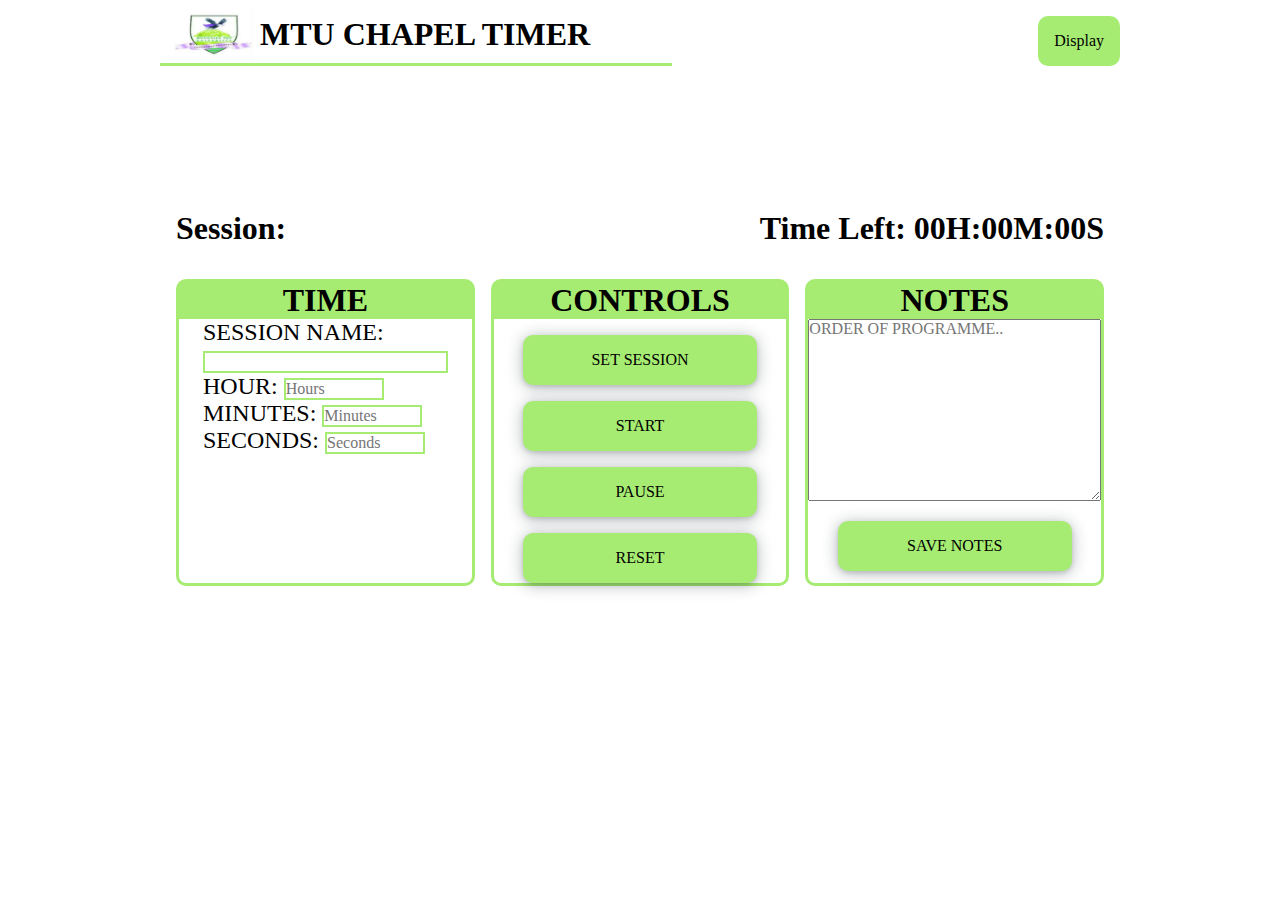
<file: index.html>
<!DOCTYPE html>
<html lang="en">
<head>
    <meta charset="UTF-8">
    <meta name="viewport" content="width=device-width, initial-scale=1.0">
    <link rel="stylesheet" href="css/style.css">
    <title>Timer</title>
</head>
<body id="body">
    <div class="container">
        <div id="title">
            <img src="img/logo.png" alt="" srcset="">
            <h1>MTU CHAPEL TIMER</h1>
        </div>
        <button id="display">Display</button>
        <section class="row">
            <h2 id="notification"></h2>
        </section>
        <section  class="row">
            <div class="cards" id="sessionRow">
            </div>
        </section>
        <section class="row timedisplay">
            <h1 id="sectionName">Session: <span id="sessionNameDisplay"></span></h1>
            <h1 id="timeLeft">Time Left: <span id="countdownDisplay">00H:00M:00S</span></h1>
        </section>
        <section class="row control-table">
            <div class="setTime" id="setTimerSection">
                <h1>TIME</h1>
                <form action="" id="setTimeTable">
                    <label for="sessionName">
                        SESSION NAME:
                        <input type="text" name="sessionName" id="sessionName" class="sessionName">
                    </label>
                    <label for="hour">
                        HOUR:
                        <input type="number" name="hour" placeholder="Hours" id="hour">
                    </label>
                    <label for="minutes">
                        MINUTES:
                        <input type="number" name="minutes" placeholder="Minutes" id="minutes">
                    </label>
                    <label for="seconds">
                        SECONDS:
                        <input type="number" name="seconds" placeholder="Seconds" id="seconds">
                    </label>
                </form>
            </div>
            <div class="controlBtns">
                <h1>CONTROLS</h1>
                <button class="controlBtn" id="setSession">SET SESSION</button>
                <button class="controlBtn" id="start">START</button>
                <button class="controlBtn" id="pause">PAUSE</button>
                <button class="controlBtn" id="reset">RESET</button>
            </div>
            <div class="notes">
                <h1>NOTES</h1>
                <textarea name="" id="notes" cols="30" rows="10" placeholder="ORDER OF PROGRAMME.."></textarea>
                <button id="saveNotesBtn" class="controlBtn">
                    SAVE NOTES
                </button>
            </div>
        </section>
    </div>
    <script src="js/script.js"></script>
</body>
</html>
</file>
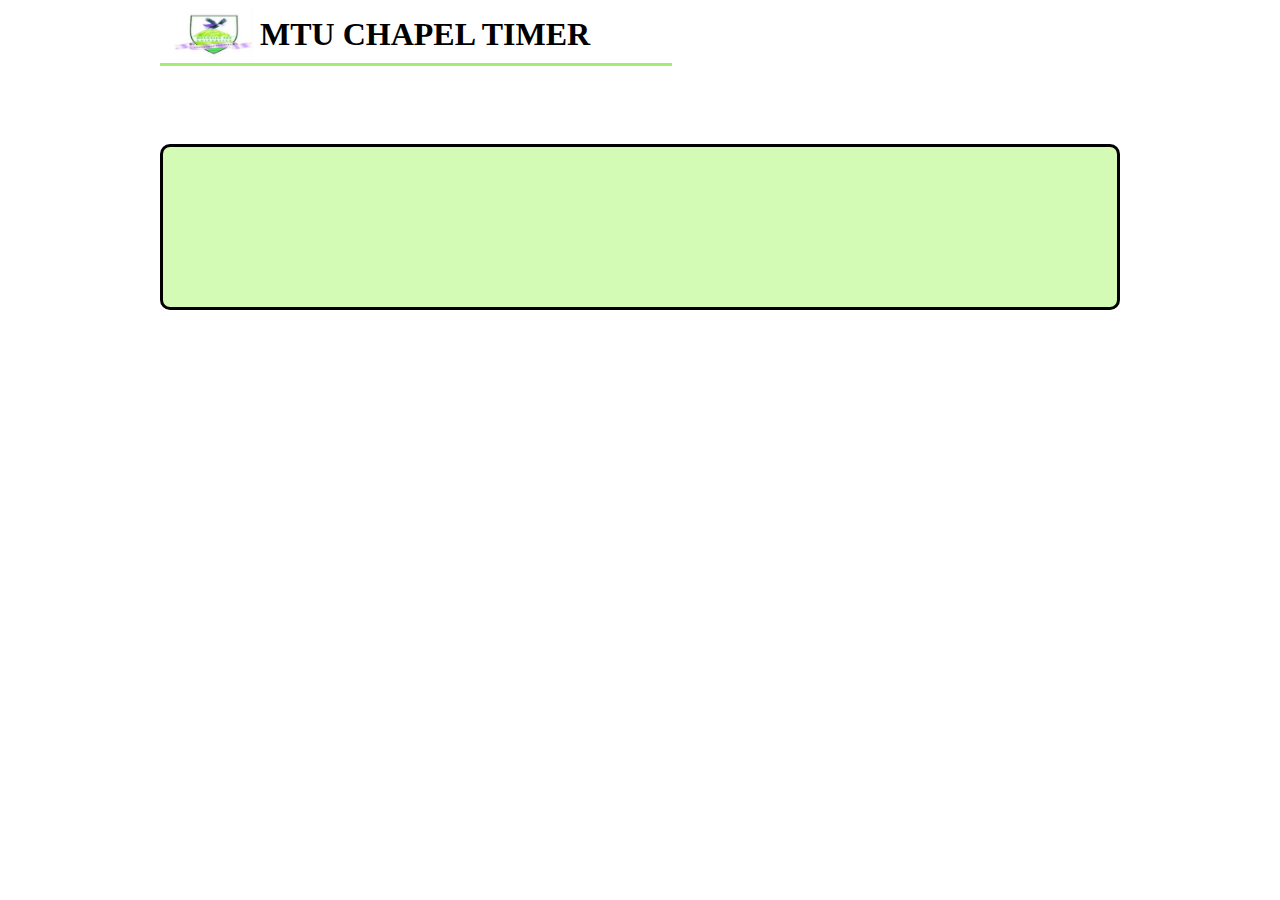
<file: output.html>
<!DOCTYPE html>
<html lang="en">
<head>
    <meta charset="UTF-8">
    <meta name="viewport" content="width=device-width, initial-scale=1.0">
    <link rel="stylesheet" href="css/style.css">
    <link rel="stylesheet" href="css/output.css">
    <title>MTU CHAPEL TIMER</title>
</head>
<body>
    <div class="container">
        <div id="title">
            <img src="img/logo.png" alt="" srcset="">
            <h1>MTU CHAPEL TIMER</h1>
        </div>
        <section class="row output-row">
            <div>
                <h1 id="sectionName">
                    <span id="presenterSessionNameDisplay"></span>
                </h1>
            </div>
            <div id="presenterTimerDisplay">
                <h1 id="timeLeft">
                    <span id="presenterCountdownDisplay">00H:00M:00S</span>
                </h1>
            </div>
        </section>
    </div>
    <script src="js/output.js"></script>
</body>
</html>
</file>
<file: css/style.css>
/*GENERAL STYLES*/
*{
    box-sizing: border-box;
    padding: 0;
    margin: 0;
    font-size: 16px;
    font-family: 'Times New Roman', Times, serif;
    transition: 0.3s;
}
:root{
    --main-color: #A7EC72;
}
body{
    width: 100vw;
    height: 100vh;
    overflow-x: hidden;
    background-color: #fff;
}
.container{
    width: 100%;
    padding-left: 10rem;
    padding-right: 10rem;
    margin: 0 auto;
}
/*HEADER*/
h1{
    text-align: center;
    font-size: 2em;
}
#display{
    display: block;
    margin-left: auto;
    margin-top: 1em;
    padding: 1em;
    background-color: var(--main-color);
    border: 0;
    border-radius: 10px;
    transition: 0.2s;
}
#title{
    border-bottom: 3px solid var(--main-color);
    width: 40%;
    display: flex;
    flex-direction: row;
    position: fixed;
    top: 0;
    z-index: 1000;
    background-color: white;
    transition: 0.5s;
}
#title img{
    display: inline;
    width: 100px;
}
#title h1{
    display: inline;
    margin-top: 0.5em;
}
#notification{
    text-align: center;
    background-color: rgba(0, 0, 0, 0.21);
    width: 100%;
    z-index: 100;
    visibility: hidden;
    border-radius: 10px;
    left: 0;
    position: fixed;
}
/*HEADER CAROUSEL*/
section.row{
    width: 100%;
    display: flex;
    flex-direction: row;
    position: relative;
    padding: 2em 0;
}
section.row .cards{
    position: relative;
    height: fit-content;
    width: 100%;
    display: flex;
    flex-direction: row;
    padding: 0.5em;
    gap: 2%;
    overflow-x: scroll;
    scrollbar-width: none;
}
section.row .cards .card{
    position: relative;
}
.cancel{
    display: block;
    position: absolute;
    top: 0em;
    right: 0em;
    width: 30px;
    border-radius: 0px 10px 0px 10px;
    color: white;
    background-color: rgba(0, 0, 0, 0.438);
}
.cancel:hover{
    color: white;
    background-color: rgba(0, 0, 0, 0.438);
}
.card{
    background-color: var(--main-color);
    height: 150px;
    width: 20%;
    padding: 1em;
    border-radius: 10px;
    text-align: center;
    min-width: 150px;
    box-shadow: rgba(0, 0, 0, 0.09) 0px 2px 1px 0px,
                rgba(0, 0, 0, 0.09) 0px 4px 2px 0px,
                rgba(0, 0, 0, 0.09) 0px 8px 4px 0px, 
                rgba(0, 0, 0, 0.09) 0px 16px 8px 0px,
                rgba(0, 0, 0, 0.09) 0px 32px 16px 0px;
}
.card:hover{
    cursor: pointer;
    background-color: rgba(14, 30, 37, 0.32);
}
.card h2{
    font-size: 1.2em;
}
.card h3{
    font-size: 1.2em;
}
/*TIME DISPLAY*/
section.row.timedisplay{
    padding: 0em 1em;
    display: flex;
    flex-direction: row;
    justify-content: space-between;
}
#countdownDisplay,#sessionNameDisplay{
    font-size: 1em;
    animation:none 1s ease-out 0.5s infinite;
    transition: 0s;
}
/*CONTROL TABLE*/
section.row.control-table{
    padding-left: 1em ;
    padding-right: 1em ;
    gap: 1em;
}
.control-table div{
    border-top: none;
    border-radius: 10px;
    border: 3px solid var(--main-color);
    width: 33.33%;
    margin: 0 auto;
}
.control-table div h1{
    background-color: var(--main-color);
}
.notes textarea{
    outline:0;
    width: 100%;
}
#setTimeTable{
    width: 100%;
}
#setTimeTable label{
    width: 100%;
    padding: 0em 1em;
    display: block;
    font-size: 1.5em;
}
#setTimeTable input:not(.sessionName){
    max-width: 100px;
}
.sessionName{
    width: 100%;
}
#setTimeTable input{
    border: 2px solid var(--main-color);
    outline: none;
}
.controlBtn{
    background-color: var(--main-color);
    display: block;
    margin: auto;
    border: 0;
    width: 80%;
    height: 50px;
    margin-top: 1em;
    border-radius: 10px;
    box-shadow: rgba(14, 30, 37, 0.12) 0px 2px 4px 0px, 
                rgba(14, 30, 37, 0.32) 0px 2px 16px 0px;
}
.controlBtn:hover,#display:hover{
    cursor: pointer;
    background-color: rgba(14, 30, 37, 0.32);
}


@keyframes blink{
    0%{
        color: red;
    }
    20%{
        color: red;
    }
    40%{
        color: red;
    }
    60%{
        color: red;
    }
    100%{
        color: black;
    }
}
/*MEDIA QUERIES*/
@media (max-width: 992px){
    #title{
        display: block;
        width: 100%;
    }
    .container{
        padding: 0;
    }
    #display{
        margin-top: 80px;
        width: 100%;
        border-radius: 0;
    }
    section.row .cards{
        display: grid;
        grid-template-columns: repeat(3,1fr);
        row-gap: 2%;
        overflow-x: unset;
        margin: auto;
    }
    .card{
        width: 100%;
    }
    #notification{
        width: 80%;
        left: calc((20%)/2);
    }
}

@media (max-width: 768px){
    h1{
        font-size: 1.2em;
    }
    #title img{
        width: 50px;
    }
    #setTimeTable label{
        font-size: 1.2em;
    }
    #display{
        margin-top: 50px;
    }
    #countdownDisplay,#sessionNameDisplay{
        display: block;
    }
    section.row .cards{
        display: flex;
        flex-direction: column;
        overflow-x: unset;
    }
    .card{
        width: 100%;
        margin-bottom: 1em;
    }
    section.row.control-table{
        display: flex;
        flex-direction: column;
        overflow-x: unset;
    }
    section.row.control-table div{
        width: 100%;
    }
    #notification{
        width: 50%;
        left: calc((50%)/2);
        background-color: rgba(159, 140, 140, 0.477);
        color: rgb(0, 0, 0);
        top: 100px;
    }
}
</file>
<file: css/output.css>
#presenterTimerDisplay{
    border: 3px solid black;
    width: 100%;
    padding: 5em;
    border-radius: 10px;
    margin: auto;
    background-color: #6af2024a;
 }
section.output-row{
    flex-direction: column;
    padding-top: 10%;
}
#presenterSessionNameDisplay{
    text-align: center;
    font-size: 2em;
    text-transform: uppercase;
}
#presenterCountdownDisplay{
    font-size: 3em;
    animation:none 1s ease-out 0.5s infinite;
    transition: 0s;
    transform: none;
}

@media(max-width:560px){
    #title h1{
        font-size: 3em;
    }
    *{
        font-size: 8px;
    }
    section.output-row{
        padding-top: 25%;
    }
    #presenterTimerDisplay{
        padding: 5em 0em;
    }
}
@media (min-width: 562px)and(max-width:768px){
    *{
        font-size: 13px;
    }
}
@media (min-width: 992px) and (max-width: 1439px){
    section.output-row{
        padding-top: 15%;
    }
    #presenterTimerDisplay{
        padding: 5em 2em;
    }
    *{
        font-size: 16px;
    }
}
@media(min-width: 1440px) and (max-width: 2357px){
    section.output-row{
        padding-top: 10%;
    }
    
    #presenterTimerDisplay{
        padding: 5em 0em;
    }
    *{
        font-size: 25px;
    }
    #title{
        width: 60%;
    }
}
@media(max-width: 2860px) and (min-width: 2358px){
    #presenterTimerDisplay{
        padding: 5em 0em;
    }
    *{
        font-size: 40px;
    }
}

@keyframes presenterBlink{
    0%{
        color: red;
    }
    20%{
        color: red;
    }
    40%{
        color: red;
    }
    60%{
        color: red;
    }
    100%{
        color: black;
    }
}
</file>
